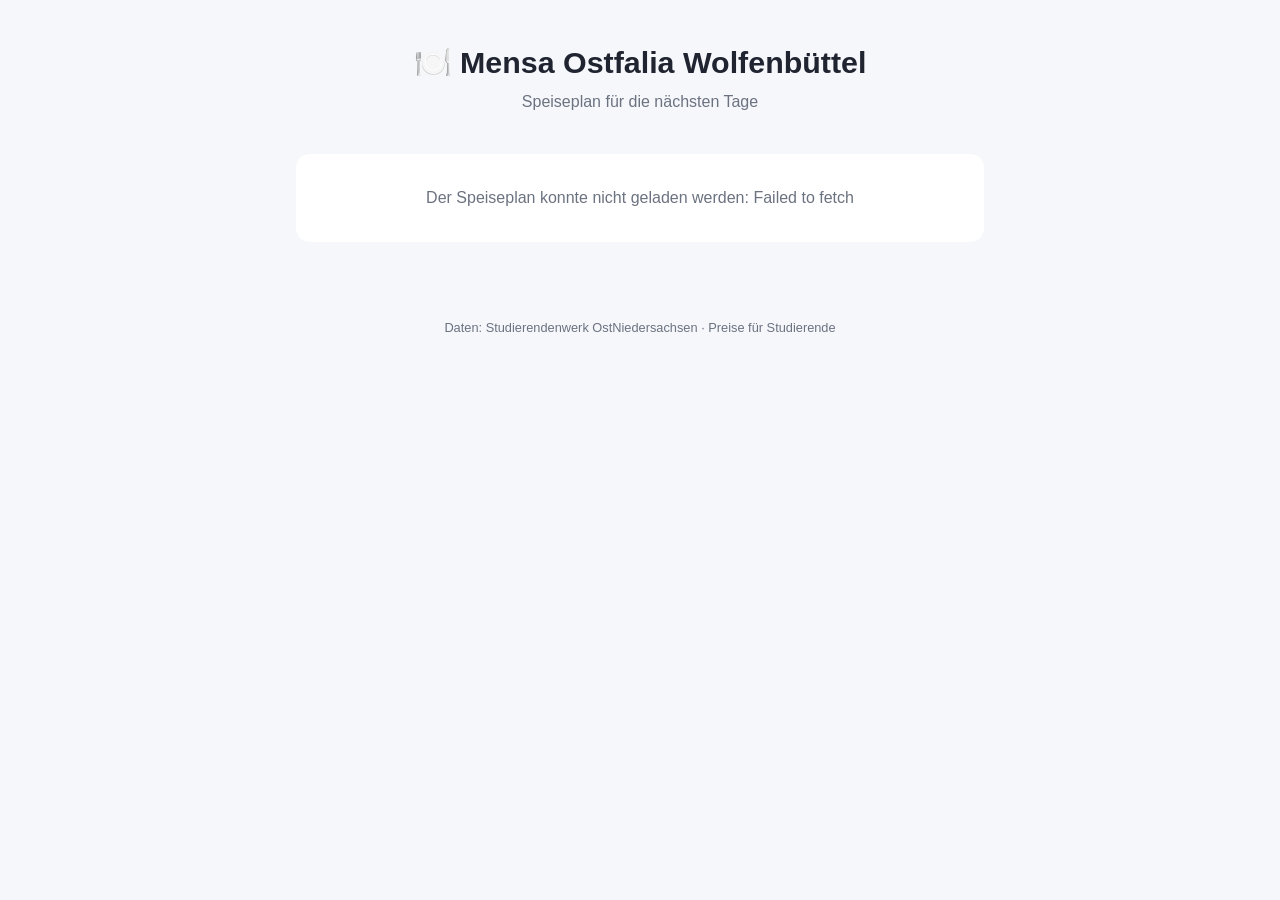
<file: docs/index.html>
<!DOCTYPE html>
<html lang="de">
<head>
  <meta charset="UTF-8">
  <meta name="viewport" content="width=device-width, initial-scale=1.0">
  <title>Mensa Ostfalia Wolfenbüttel – Speiseplan</title>
  <link rel="stylesheet" href="style.css">
</head>
<body>
  <header class="page-header">
    <h1>🍽️ Mensa Ostfalia Wolfenbüttel</h1>
    <p class="subtitle">Speiseplan für die nächsten Tage</p>
  </header>

  <main id="app">
    <p class="empty">Lade Speiseplan…</p>
  </main>

  <footer class="page-footer">
    <p>Daten: Studierendenwerk OstNiedersachsen · Preise für Studierende</p>
  </footer>

  <script src="script.js"></script>
</body>
</html>
</file>
<file: docs/style.css>
:root {
  --color-bg: #f6f7fb;
  --color-surface: #ffffff;
  --color-text: #1f2430;
  --color-muted: #6b7280;
  --color-primary: #d1495b;
  --color-primary-light: #fbe9eb;
  --color-border: #e5e7eb;
  --radius: 14px;
  font-family: "Segoe UI", Roboto, Helvetica, Arial, sans-serif;
}

* {
  box-sizing: border-box;
}

body {
  margin: 0;
  background: var(--color-bg);
  color: var(--color-text);
  line-height: 1.5;
}

.page-header {
  padding: 2.5rem 1.5rem 1.5rem;
  text-align: center;
}

.page-header h1 {
  margin: 0 0 0.25rem;
  font-size: 1.9rem;
}

.subtitle {
  margin: 0;
  color: var(--color-muted);
}

main {
  max-width: 720px;
  margin: 0 auto;
  padding: 0 1rem 3rem;
}

.error,
.empty {
  text-align: center;
  color: var(--color-muted);
  background: var(--color-surface);
  border-radius: var(--radius);
  padding: 2rem;
}

.day-tabs {
  display: flex;
  gap: 0.5rem;
  overflow-x: auto;
  padding-bottom: 0.5rem;
  margin-bottom: 1.5rem;
  scrollbar-width: thin;
}

.day-tab {
  flex: 0 0 auto;
  display: flex;
  flex-direction: column;
  align-items: center;
  gap: 0.15rem;
  padding: 0.6rem 1rem;
  border: 1px solid var(--color-border);
  background: var(--color-surface);
  border-radius: 999px;
  cursor: pointer;
  font: inherit;
  color: var(--color-text);
  transition: background 0.15s ease, color 0.15s ease, border-color 0.15s ease;
}

.day-tab:hover {
  border-color: var(--color-primary);
}

.day-tab.active {
  background: var(--color-primary);
  border-color: var(--color-primary);
  color: #fff;
}

.tab-weekday {
  font-weight: 600;
  font-size: 0.85rem;
}

.tab-date {
  font-size: 0.75rem;
  opacity: 0.8;
}

.tab-today {
  font-size: 0.65rem;
  text-transform: uppercase;
  letter-spacing: 0.04em;
}

.day-panel {
  display: none;
  background: var(--color-surface);
  border-radius: var(--radius);
  padding: 1.5rem;
  box-shadow: 0 1px 3px rgba(0, 0, 0, 0.06);
}

.day-panel.active {
  display: block;
}

.day-panel h2 {
  margin-top: 0;
  font-size: 1.2rem;
  display: flex;
  align-items: center;
  gap: 0.5rem;
}

.badge {
  font-size: 0.65rem;
  text-transform: uppercase;
  letter-spacing: 0.04em;
  background: var(--color-primary-light);
  color: var(--color-primary);
  padding: 0.15rem 0.5rem;
  border-radius: 999px;
}

.lane {
  margin-top: 1.25rem;
}

.lane h3 {
  margin: 0 0 0.5rem;
  font-size: 0.8rem;
  text-transform: uppercase;
  letter-spacing: 0.05em;
  color: var(--color-muted);
}

.meal-list {
  list-style: none;
  margin: 0;
  padding: 0;
}

.meal {
  padding: 0.65rem 0;
  border-bottom: 1px solid var(--color-border);
}

.meal:last-child {
  border-bottom: none;
}

.meal-main {
  display: flex;
  justify-content: space-between;
  align-items: baseline;
  gap: 1rem;
}

.meal-name {
  font-weight: 500;
}

.icon {
  margin-left: 0.2rem;
  cursor: help;
}

.meal-price {
  flex-shrink: 0;
  font-variant-numeric: tabular-nums;
  color: var(--color-muted);
}

.allergens {
  margin-top: 0.3rem;
  font-size: 0.8rem;
  color: var(--color-muted);
}

.allergens summary {
  cursor: pointer;
}

.page-footer {
  text-align: center;
  color: var(--color-muted);
  font-size: 0.8rem;
  padding-bottom: 2rem;
}

@media (max-width: 480px) {
  .page-header h1 {
    font-size: 1.5rem;
  }

  .day-panel {
    padding: 1rem;
  }
}
</file>
